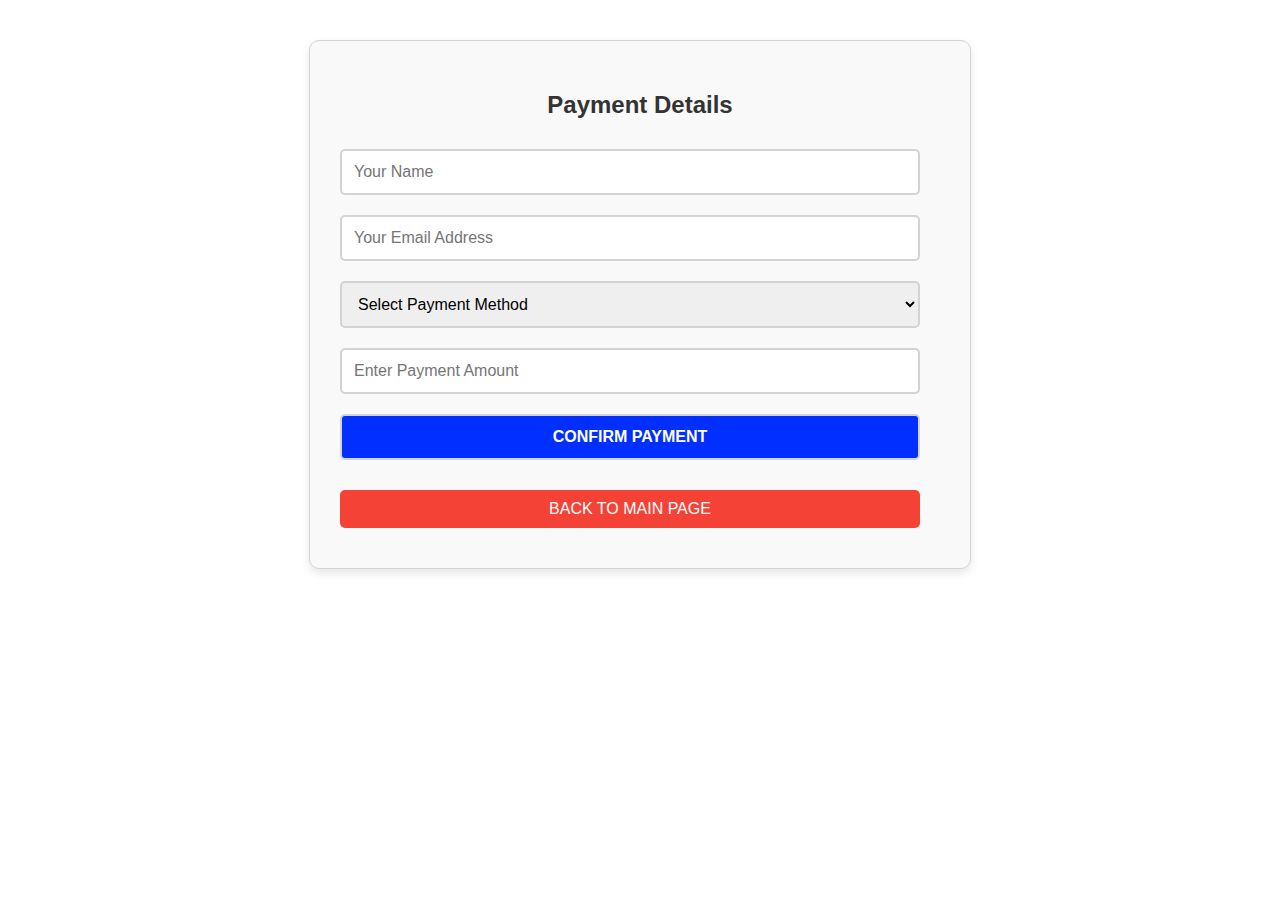
<file: payment.html>
<!DOCTYPE html>
<html lang="en">
<head>
    <meta charset="UTF-8">
    <meta name="viewport" content="width=device-width, initial-scale=1.0">
    <title>Payment</title>
    <link rel="stylesheet" href="payment.css">
    <link rel="icon" type="image/x-icon" href="img/LOGO.ico">
</head>
<body>
    <div class="payment-container">
        <div id="messageBox" style="color: red; margin-bottom: 10px;"></div>
        <h2>Payment Details</h2>
        <div id="summary"></div>
        <input type="text" id="name" placeholder="Your Name" />
        <input type="text" id="contact" placeholder="Your Email Address" />
        <select id="paymentMethod">
            <option value="">Select Payment Method</option>
            <option value="Paypal">Paypal</option>
            <option value="Gcash">Gcash</option>
            <option value="Paymaya">Paymaya</option>
        </select>
        <input type="number" id="paymentAmount" placeholder="Enter Payment Amount" />
        <button id="confirmPayment">Confirm Payment</button>
        <button id="backButton">BACK TO MAIN PAGE</button>
    </div>

    <script src="payment.js"></script>
</body>
</html>
</file>
<file: payment.css>
.payment-container {
    max-width: 600px;
    margin: 40px auto;
    padding: 30px;
    border: 1px solid #d3d3d3;
    border-radius: 10px;
    box-shadow: 0 4px 8px rgba(0, 0, 0, 0.1);
    background-color: #f9f9f9;
    font-family: 'Segoe UI', Tahoma, Geneva, Verdana, sans-serif;
}

.payment-container h2 {
    text-align: center;
    color: #333;
    margin-bottom: 20px;
}

.payment-container input,
.payment-container select,
.payment-container button {
    width: calc(100% - 20px);
    padding: 12px;
    margin: 10px 0;
    border: 2px solid #d3d3d3;
    border-radius: 5px;
    box-sizing: border-box;
    font-size: 16px;
}

.payment-container input:focus,
.payment-container select:focus,
.payment-container button:focus {
    border-color: #a3a3a3;
    outline: none;
}

#confirmPayment {
    background-color: #002fff;
    color: white;
    font-weight: bold;
    text-transform: uppercase;
    cursor: pointer;
    transition: background-color 0.3s ease;
}

#confirmPayment:hover {
    background-color: #006eff;
}
#backButton {
    background-color: #f44336;
    color: white;
    padding: 10px 20px;
    margin-top: 20px;
    border: none;
    border-radius: 5px;
    cursor: pointer;
    font-size: 16px;
    text-align: center;
}

#backButton:hover {
    background-color: #d32f2f;
}
</file>
